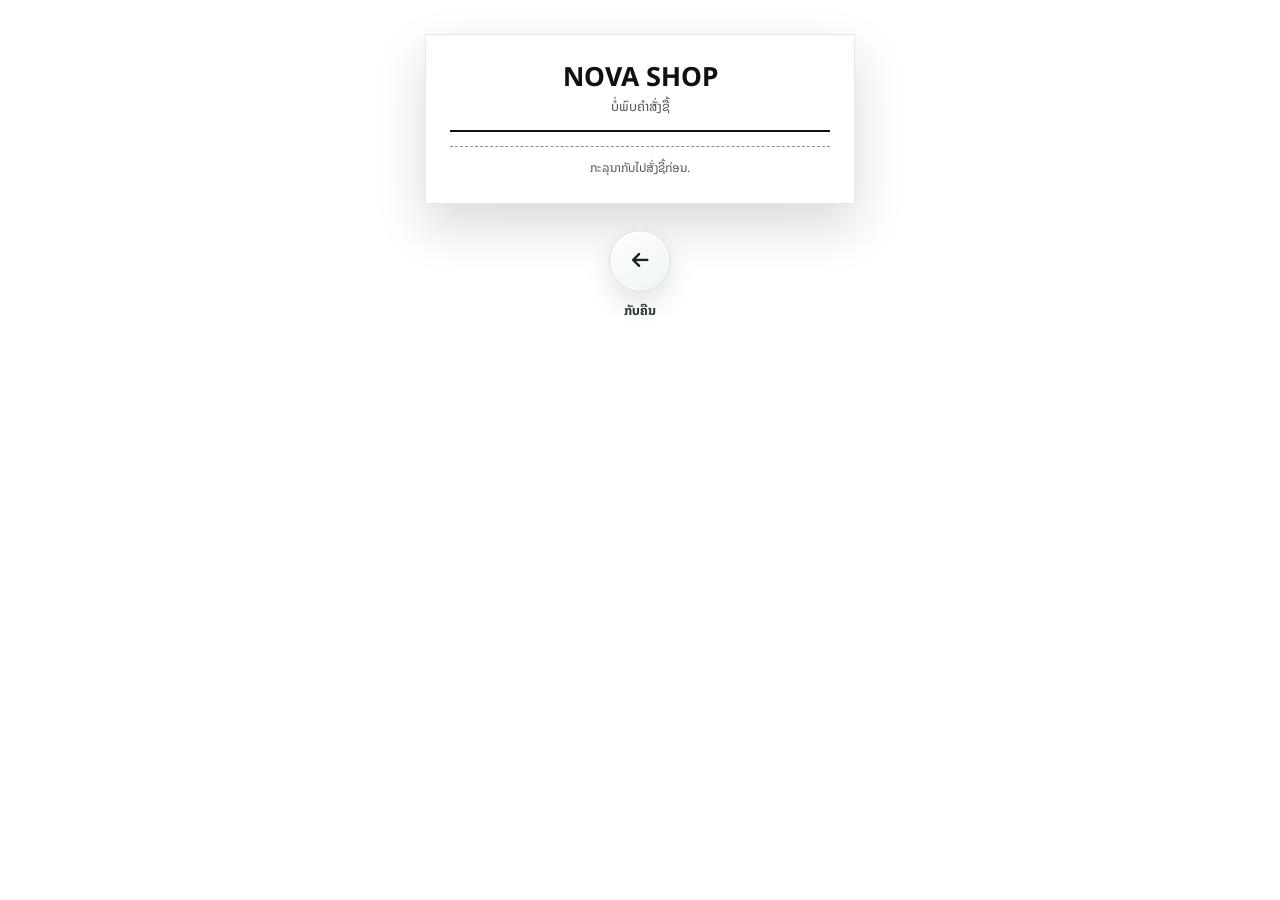
<file: receipt.html>
<!DOCTYPE html>
<html lang="lo">
<head>
    <meta charset="UTF-8">
    <meta name="viewport" content="width=device-width, initial-scale=1.0">
    <title>ໃບບິນ - NOVA</title>
    <link href="https://fonts.googleapis.com/css2?family=Noto+Sans+Lao:wght@400;700&display=swap" rel="stylesheet">
    <link rel="stylesheet" href="https://cdnjs.cloudflare.com/ajax/libs/font-awesome/6.4.0/css/all.min.css">
    <style>
        * {
            margin: 0;
            padding: 0;
            box-sizing: border-box;
            font-family: 'Noto Sans Lao', Arial, sans-serif;
        }

        body {
            min-height: 100vh;
            background: #ffffff;
            display: flex;
            justify-content: center;
            padding: 34px 18px;
            color: #111;
        }

        .receipt-page {
            width: 100%;
            max-width: 430px;
            display: flex;
            flex-direction: column;
            align-items: center;
        }

        .success-badge {
            width: 76px;
            height: 76px;
            border-radius: 50%;
            background: linear-gradient(145deg, #14a95d, #32d481);
            color: white;
            display: grid;
            place-items: center;
            font-size: 2.8rem;
            margin-bottom: 16px;
            border: 6px solid rgba(255, 255, 255, 0.9);
            box-shadow: 0 18px 40px rgba(20, 169, 93, 0.28);
        }

        .bill-container {
            width: 100%;
            background: #ffffff;
            padding: 26px 24px 24px;
            border: 1px solid #e5e7eb;
            box-shadow: 0 22px 48px rgba(17, 24, 39, 0.16);
        }

        .store-header {
            text-align: center;
            padding-bottom: 14px;
            border-bottom: 2px solid #111;
        }

        .store-header h1 {
            font-size: 1.65rem;
            letter-spacing: 0;
            line-height: 1.2;
        }

        .store-header p {
            margin-top: 4px;
            color: #555;
            font-size: 0.82rem;
            line-height: 1.5;
        }

        .meta-grid {
            display: grid;
            grid-template-columns: 1fr 1fr;
            gap: 7px 14px;
            margin-top: 16px;
            padding-bottom: 14px;
            border-bottom: 1px dashed #8c8c8c;
            font-size: 0.82rem;
            line-height: 1.5;
        }

        .meta-grid .full {
            grid-column: 1 / -1;
        }

        .label {
            color: #555;
        }

        .value {
            font-weight: 700;
            color: #111;
            overflow-wrap: anywhere;
        }

        .items-table {
            width: 100%;
            border-collapse: collapse;
            margin-top: 12px;
            font-size: 0.82rem;
        }

        .items-table th {
            padding: 7px 0;
            border-bottom: 1px solid #111;
            text-align: left;
            font-weight: 700;
        }

        .items-table td {
            padding: 8px 0;
            border-bottom: 1px dashed #c7c0aa;
            vertical-align: top;
        }

        .items-table th:nth-child(1),
        .items-table td:nth-child(1) {
            width: 28px;
        }

        .items-table th:nth-child(3),
        .items-table td:nth-child(3) {
            width: 92px;
            text-align: right;
            white-space: nowrap;
        }

        .item-size {
            display: block;
            color: #666;
            font-size: 0.76rem;
            margin-top: 2px;
        }

        .summary {
            margin-top: 14px;
            padding-bottom: 14px;
            border-bottom: 1px dashed #8c8c8c;
        }

        .summary-row {
            display: flex;
            justify-content: space-between;
            gap: 12px;
            padding: 4px 0;
            font-size: 0.86rem;
        }

        .summary-row.total {
            margin-top: 6px;
            padding-top: 9px;
            border-top: 2px solid #111;
            font-size: 1.08rem;
            font-weight: 700;
        }

        .qr-section {
            margin: 16px auto 0;
            display: flex;
            flex-direction: column;
            align-items: center;
            gap: 7px;
            text-align: center;
        }

        .qr-section img {
            width: 116px;
            height: 116px;
            object-fit: contain;
            background: white;
            border: 4px solid white;
        }

        .qr-section strong {
            color: #111;
            font-size: 0.8rem;
        }

        .qr-section span,
        .thank-you {
            color: #555;
            font-size: 0.76rem;
        }

        .thank-you {
            margin-top: 14px;
            padding-top: 12px;
            border-top: 1px dashed #8c8c8c;
            text-align: center;
            line-height: 1.6;
        }

        .action-btns {
            width: 100%;
            margin-top: 26px;
            display: flex;
            justify-content: center;
            gap: 18px;
            flex-wrap: wrap;
        }

        .action-item {
            display: flex;
            flex-direction: column;
            align-items: center;
            gap: 8px;
            min-width: 82px;
            color: #28362f;
            font-size: 0.8rem;
            font-weight: 700;
            text-align: center;
        }

        .btn {
            width: 62px;
            height: 62px;
            border: none;
            border-radius: 50%;
            font-size: 1.18rem;
            cursor: pointer;
            display: flex;
            align-items: center;
            justify-content: center;
            transition: transform 0.2s ease, box-shadow 0.2s ease, opacity 0.2s ease;
            color: white;
        }

        .btn-print {
            background: linear-gradient(145deg, #17202a, #34495e);
            box-shadow: 0 12px 24px rgba(23, 32, 42, 0.22);
        }

        .btn-save {
            background: linear-gradient(145deg, #0f9b54, #24c875);
            box-shadow: 0 12px 24px rgba(15, 155, 84, 0.24);
        }

        .btn-back {
            background: linear-gradient(145deg, #ffffff, #eef4f1);
            color: #17202a;
            border: 1px solid #d4e4dc;
            box-shadow: 0 12px 24px rgba(23, 32, 42, 0.12);
        }

        .btn:hover {
            opacity: 0.92;
            transform: translateY(-2px);
        }

        @media (max-width: 420px) {
            .bill-container {
                padding: 24px 18px 22px;
            }

            .meta-grid {
                grid-template-columns: 1fr;
            }

            .action-btns {
                gap: 12px;
            }
        }

        @media print {
            @page {
                size: 80mm auto;
                margin: 5mm;
            }

            .success-badge,
            .action-btns {
                display: none;
            }

            html,
            body {
                width: 80mm;
                min-height: auto;
                background: white;
                padding: 0;
            }

            body {
                display: block;
                color: black;
            }

            .receipt-page {
                display: block;
                width: 100%;
                max-width: none;
            }

            .bill-container {
                width: 100%;
                padding: 0;
                background: white;
                border: none;
                box-shadow: none;
            }

            .store-header,
            .meta-grid,
            .items-table th,
            .items-table td,
            .summary,
            .summary-row.total,
            .thank-you {
                border-color: black;
            }

            .qr-section img {
                width: 96px;
                height: 96px;
            }
        }
    </style>
</head>
<body>
    <main class="receipt-page">
        <div class="success-badge" aria-label="ຄຳສັ່ງຊື້ຖືກຕ້ອງ">
            <i class="fa-solid fa-check"></i>
        </div>

        <div class="bill-container">
            <header class="store-header">
                <h1>NOVA SHOP</h1>
                <p>ຮ້ານຂາຍເກີບ ແລະ ແຟຊັນ</p>
                <p>ໂທ: 020 5555 5555</p>
            </header>

            <section class="meta-grid" id="display-info"></section>

            <table class="items-table" aria-label="ລາຍການສິນຄ້າ">
                <thead>
                    <tr>
                        <th>#</th>
                        <th>ລາຍການ</th>
                        <th>ລາຄາ</th>
                    </tr>
                </thead>
                <tbody id="display-items"></tbody>
            </table>

            <section class="summary" id="display-summary"></section>

            <div class="qr-section">
                <img src="NOVA.png" alt="ຄິວອາສຳລັບກວດສອບໃບບິນ NOVA">
                <strong>ສະແກນເພື່ອກວດສອບໃບບິນ</strong>
                <span id="qr-receipt-code">NOVA</span>
            </div>

            <p class="thank-you">
                ຂອບໃຈທີ່ອຸດໜູນ NOVA SHOP<br>
                ກະລຸນາເກັບໃບບິນນີ້ໄວ້ເພື່ອກວດສອບ
            </p>
        </div>

        <div class="action-btns">
            <div class="action-item">
                <button class="btn btn-print" onclick="window.print()" title="ພິມ" aria-label="ພິມໃບບິນ">
                    <i class="fa-solid fa-print"></i>
                </button>
                <span>ພິມ</span>
            </div>
            <div class="action-item">
                <button class="btn btn-save" onclick="window.print()" title="ບັນທຶກ PDF" aria-label="ບັນທຶກໃບບິນເປັນ PDF">
                    <i class="fa-solid fa-file-pdf"></i>
                </button>
                <span>ບັນທຶກ PDF</span>
            </div>
            <div class="action-item">
                <button class="btn btn-back" onclick="location.href='index.html'" title="ກັບຄືນ" aria-label="ກັບໄປໜ້າຫຼັກ">
                    <i class="fa-solid fa-arrow-left"></i>
                </button>
                <span>ກັບຄືນ</span>
            </div>
        </div>
    </main> 

    <script>
        const orderData = JSON.parse(localStorage.getItem('myOrder'));
        const money = new Intl.NumberFormat('en-US');

        function parseMoney(value) {
            return Number(String(value || '').replace(/[^\d.-]/g, '')) || 0;
        }

        function makeReceiptNo(order) {
            if (order.receiptNo) {
                return order.receiptNo;
            }

            const now = new Date();
            const stamp = [
                now.getFullYear(),
                String(now.getMonth() + 1).padStart(2, '0'),
                String(now.getDate()).padStart(2, '0'),
                String(now.getHours()).padStart(2, '0'),
                String(now.getMinutes()).padStart(2, '0'),
                String(now.getSeconds()).padStart(2, '0')
            ].join('');

            order.receiptNo = `NOVA-${stamp}`;
            localStorage.setItem('myOrder', JSON.stringify(order));
            return order.receiptNo;
        }

        if (orderData) {
            const receiptNo = makeReceiptNo(orderData);
            const subtotal = orderData.items.reduce((sum, item) => sum + Number(item.price || 0), 0);
            const discount = Math.abs(parseMoney(orderData.discount));
            const total = Math.max(subtotal - discount, 0);

            document.getElementById('display-info').innerHTML = `
                <div>
                    <div class="label">ເລກໃບບິນ</div>
                    <div class="value">${receiptNo}</div>
                </div>
                <div>
                    <div class="label">ວັນທີ</div>
                    <div class="value">${orderData.date}</div>
                </div>
                <div>
                    <div class="label">ລູກຄ້າ</div>
                    <div class="value">${orderData.name}</div>
                </div>
                <div>
                    <div class="label">ເບີໂທ</div>
                    <div class="value">${orderData.tel}</div>
                </div>
                <div class="full">
                    <div class="label">ທີ່ຢູ່</div>
                    <div class="value">${orderData.loc || '-'}</div>
                </div>
            `;

            document.getElementById('display-items').innerHTML = orderData.items.map((item, index) => `
                <tr>
                    <td>${index + 1}</td>
                    <td>
                        ${item.name}
                        ${item.size ? `<span class="item-size">ເບີ ${item.size}</span>` : ''}
                    </td>
                    <td>${money.format(item.price)} Kip</td>
                </tr>
            `).join('');

            document.getElementById('display-summary').innerHTML = `
                <div class="summary-row">
                    <span>ລວມລາຄາ</span>
                    <strong>${money.format(subtotal)} Kip</strong>
                </div>
                ${discount ? `
                    <div class="summary-row">
                        <span>ສ່ວນຫຼຸດ ${orderData.promo ? `(${orderData.promo})` : ''}</span>
                        <strong>-${money.format(discount)} Kip</strong>
                    </div>
                ` : ''}
                <div class="summary-row total">
                    <span>ລວມທັງໝົດ</span>
                    <strong>${money.format(total)} Kip</strong>
                </div>
            `;

            document.getElementById('qr-receipt-code').textContent = `ລະຫັດຢືນຢັນ: ${receiptNo}`;
        } else {
            document.querySelector('.receipt-page').innerHTML = `
                <div class="bill-container">
                    <header class="store-header">
                        <h1>NOVA SHOP</h1>
                        <p>ບໍ່ພົບຄຳສັ່ງຊື້</p>
                    </header>
                    <p class="thank-you">ກະລຸນາກັບໄປສັ່ງຊື້ກ່ອນ.</p>
                </div>
                <div class="action-btns">
                    <div class="action-item">
                        <button class="btn btn-back" onclick="location.href='index.html'" title="ກັບຄືນ" aria-label="ກັບໄປໜ້າຫຼັກ">
                            <i class="fa-solid fa-arrow-left"></i>
                        </button>
                        <span>ກັບຄືນ</span>
                    </div>
                </div>
            `;
        }
    </script>
</body>
</html>
</file>
